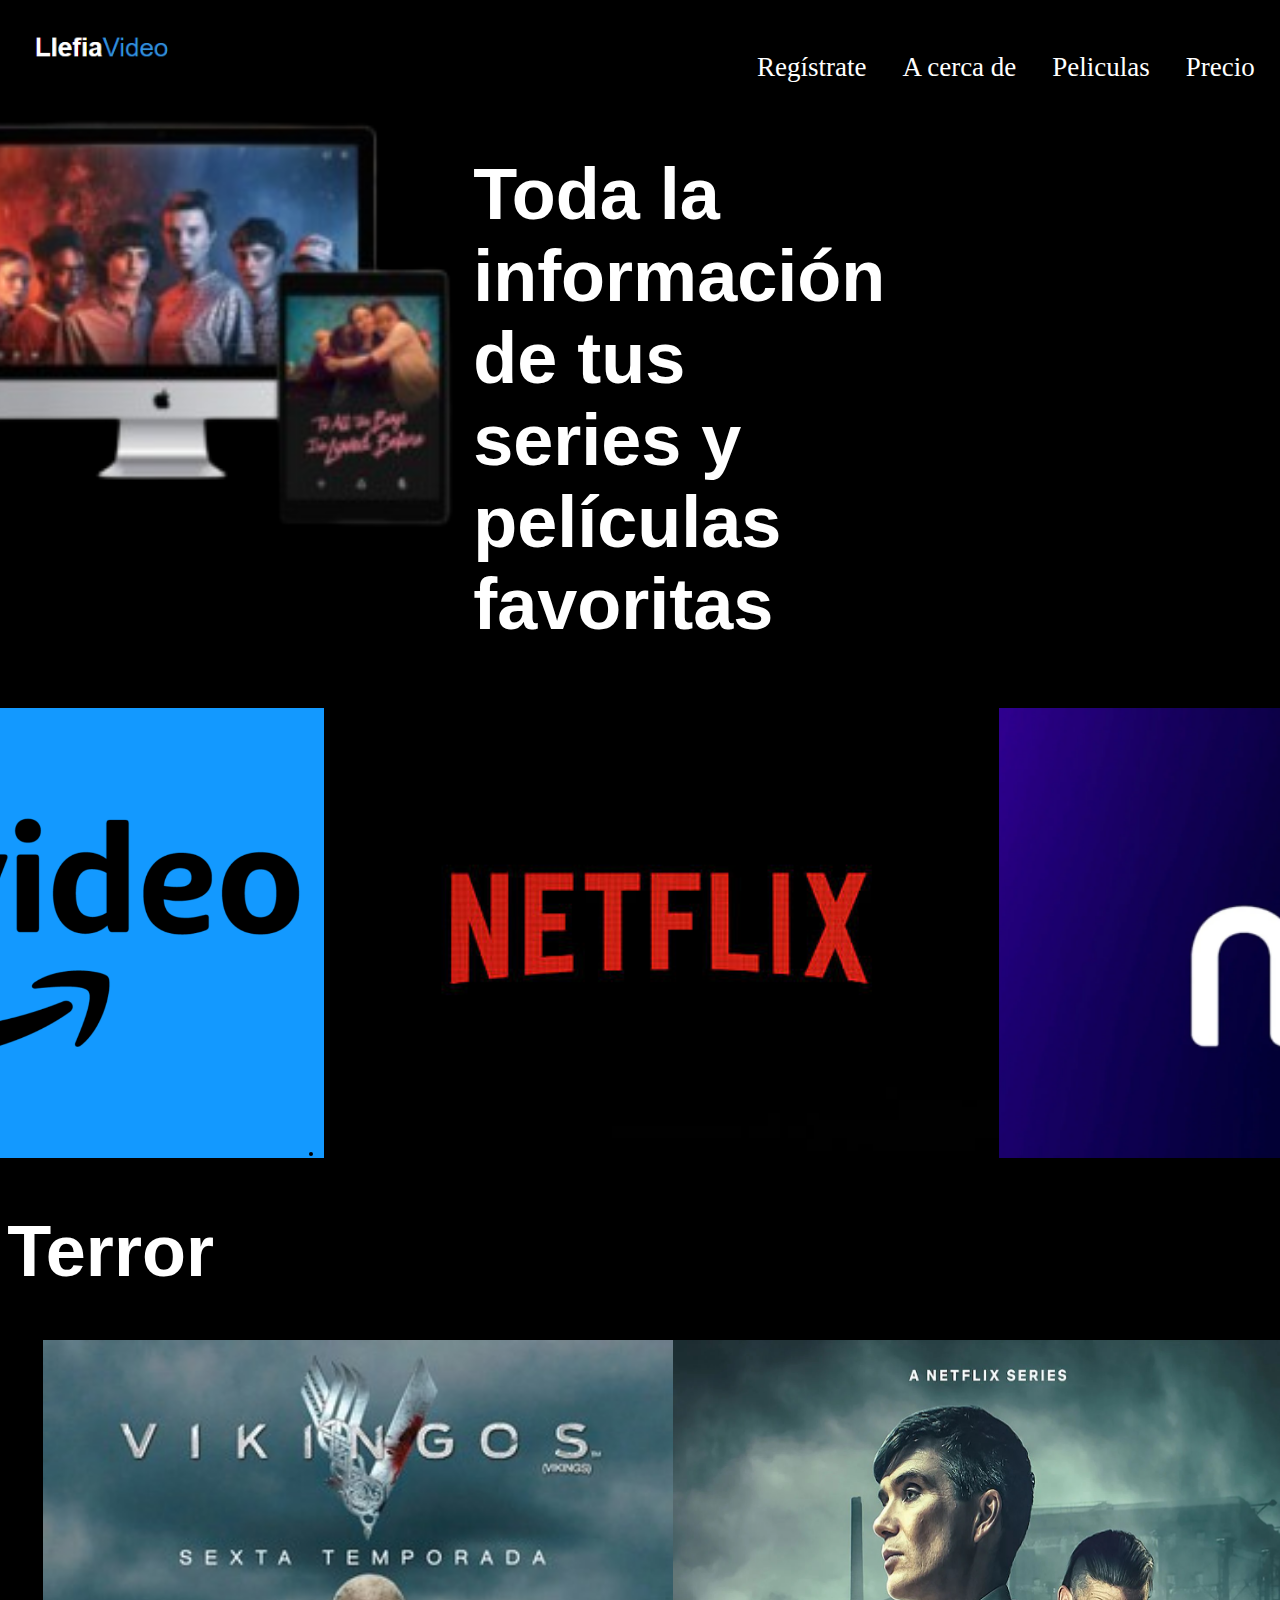
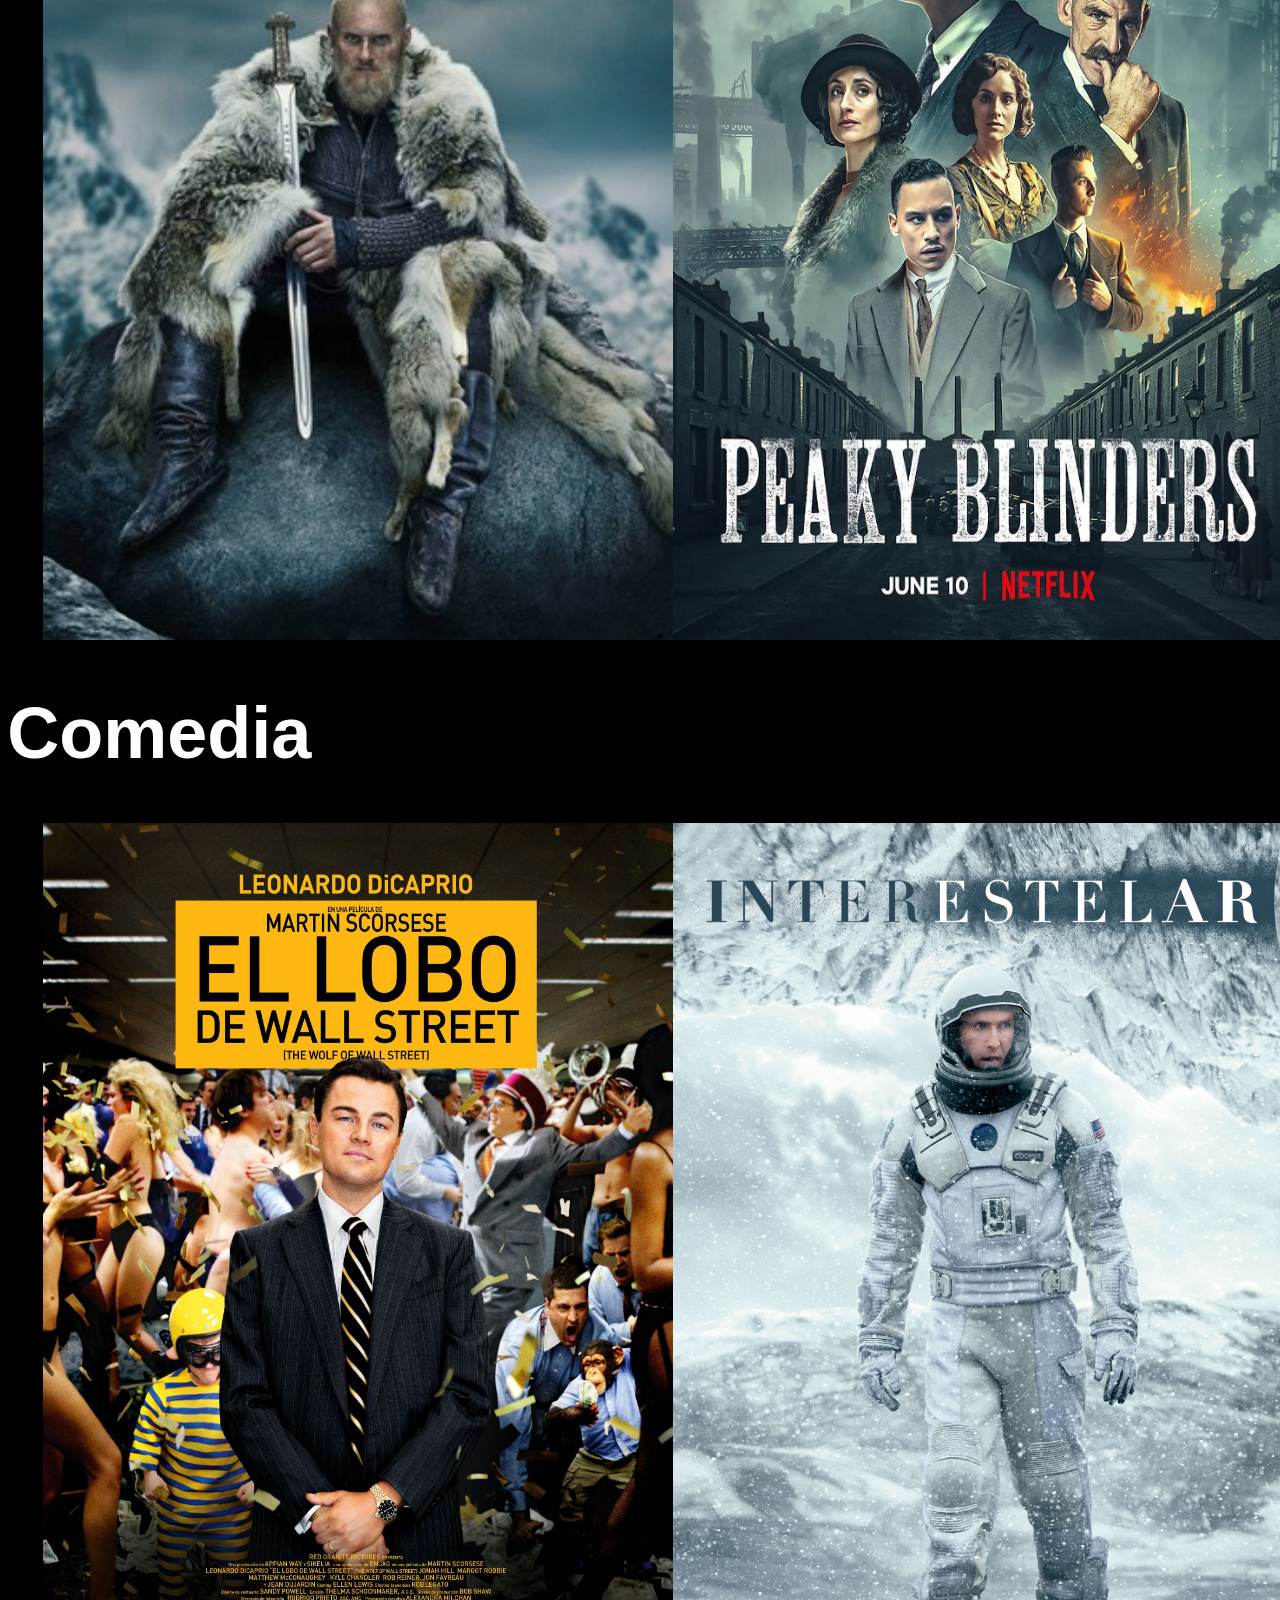
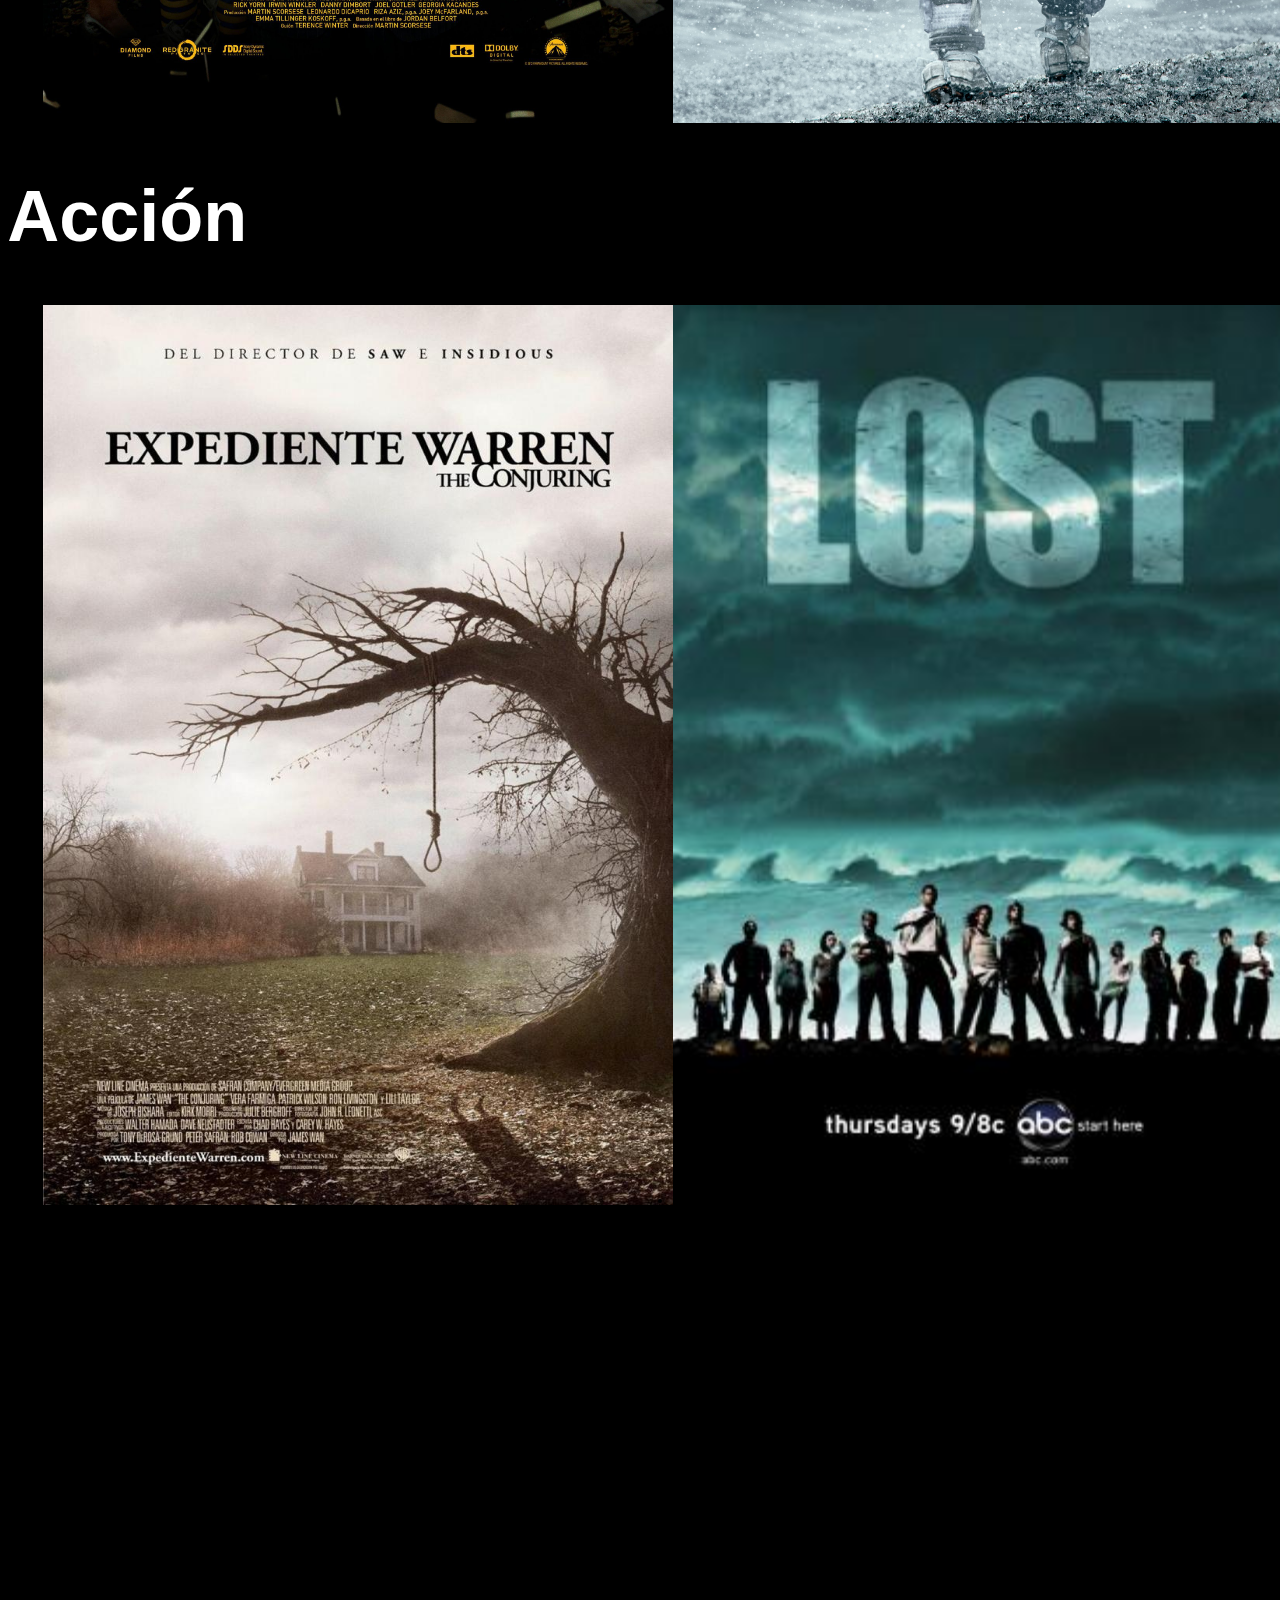
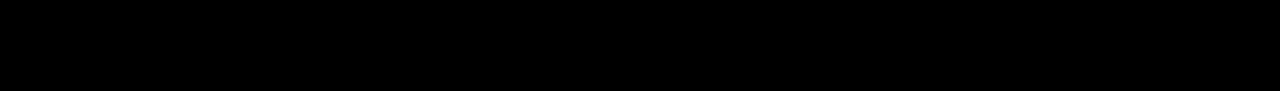
<file: index.html>
<!DOCTYPE html>
<html lang="es">
<head>
    <meta charset="UTF-8">
    <meta name="viewport" content="width=device-width, initial-scale=1.0">
    <title>Home</title>
    <link rel="stylesheet" href="CSS/estilo.css">
    <style>
    body{
        zoom: 90%;
    }
    </style>
</head>
<body>
        <header>
            <div id="menuSuperior">
                <nav>
                    <ul>
                        <li><a href="Paginas/registrate.html">Regístrate</a></li>
                        <li><a href="Paginas/formulario.html">A cerca de</a></li>
                        <li><a href="Paginas/peliculas.html">Peliculas</a></li>
                        <li><a href="#">Precio</a></li>
                    </ul>
                </nav>
            </div>
            <div id="filaLogo">
                    <img src="img/LlefiaVideo.png" alt="LlefiaVideo">
            </div>
            <div id="logoPlataformas">
                <ul>
                    <li><img src="img/fondo-removebg-preview.png" alt=""></li>
                    <li><h1><strong>Toda la información de tus series y películas favoritas</strong></h1></li>
                </ul>
            </div> 
            <div id="marcas">
                <ul>
                    <li><img src="img/Amazon_Prime_Video_blue_logo_2.svg.png" alt="pimeVideo"></li>
                    <li><img src="img/netflixlogo.jpg" alt="netflix"></li>
                    <li><img src="img/hbologo.png" alt="hbomax"></li>
                </ul>
            </div>
    </header>
    <main>
        <h1>Terror</h1>
        <div id="terror">
            <ul>
                <li><img src="img/vikingos.jpg" alt="Vikingos"></li>
                <li><img src="img/Peakyblinders.jpg" alt="PB"></li>
                <li><img src="img/bb.jpg" alt="bb"></li>
                <li><img src="img/thewitcher.png" alt="thewitcher"></li>
                <li><img src="img/thewalkingdead.jpg" alt="TWD"></li>
            </ul>
        </div>
        <h1>Comedia</h1>
        <div id="comedia">
            <ul>
                <li><img src="img/ellobo.jpg" alt="ellobo"></li>
                <li><img src="img/interestelar.jpg" alt="interestelar"></li>
                <li><img src="img/onepiece.jpg" alt="one piece"></li>
                <li><img src="img/juegodetronos.png" alt="Game of thrones"></li>
                <li><img src="img/the_last_of_us.jpg" alt="the last of us"></li>
            </ul>
        </div>
        <h1>Acción</h1>
        <div id="accion">
            <ul>
                <li><img src="img/expedientewarren.jpg" alt="expedientewarren"></li>
                <li><img src="img/lost.jpg" alt="lost"></li>
                <li><img src="img/intime.jpg" alt="intime"></li>
                <li><img src="img/mandalorian.jpg" alt="mandalorian"></li>
                <li><img src="img/loki.webp" alt="loki"></li>
            </ul> 
        </div>
    </main>
</body>
</html>
</file>
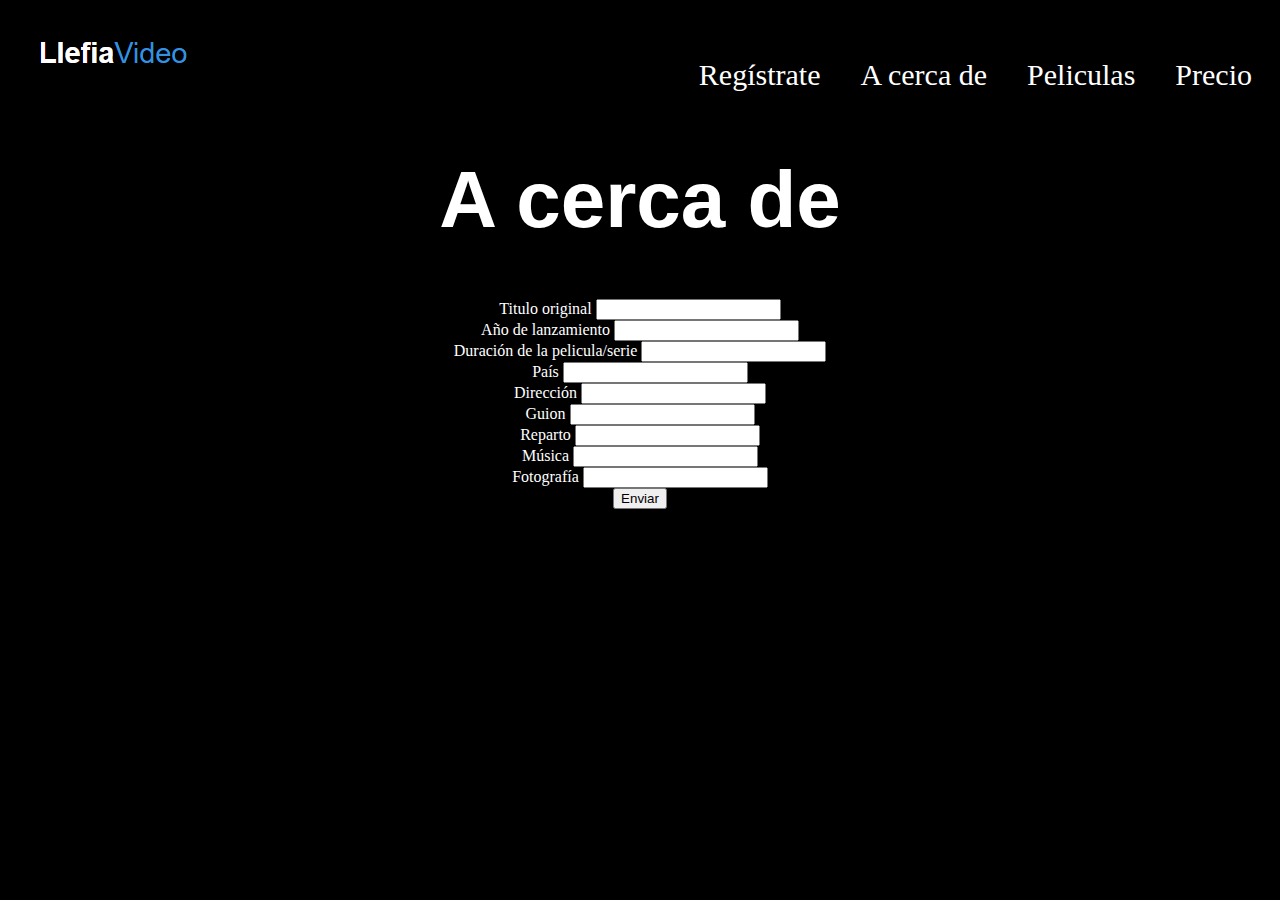
<file: Paginas/formulario.html>
<!DOCTYPE html>
<html lang="es">
<head>
    <meta charset="UTF-8">
    <meta name="viewport" content="width=device-width, initial-scale=1.0">
    <title>Formulario</title>
    <link rel="stylesheet" href="../CSS/estilo.css">
</head>
<body>
    <header>
        <div id="menuSuperior">
            <nav>
                <ul>
                    <li><a href="registrate.html">Regístrate</a></li>
                    <li><a href="#">A cerca de</a></li>
                    <li><a href="peliculas.html">Peliculas</a></li>
                    <li><a href="#">Precio</a></li>
                </ul>
            </nav>
        </div>
        <div id="filaLogo">
            <a href="../index.html">
                <img src="../img/LlefiaVideo.png" alt="LlefiaVideo">  
            </a>
        </div>
    </header>
    <h1 class="medio">A cerca de</h1>
    <form class="medio" action="#" method="get">
        <div>
            <label for="titulo" class="peliblanco">Titulo original</label>
            <input id="titulo" name="titulo" type="text">
            </div>
            <div>
                <label for="año" class="peliblanco">Año de lanzamiento</label>
                <input id="año" name="año" type="number">
            </div>
            <div>
                <label for="duracion" class="peliblanco">Duración de la pelicula/serie</label>
                <input id="duracion" name="duracion" type="text" required>
            </div>
            <div>
                <label for="pais" class="peliblanco">País</label>
                <input id="pais" name="pais" type="text"> 
            </div>
            <div>
                <label for="Direccion" class="peliblanco">Dirección</label>
                <input id="Direccion" type="text">
            </div>
            <div>
                <label for="guion" class="peliblanco">Guion</label>
                <input id="guion" type="text">
            </div>
            <div>
                <label for="reparto" class="peliblanco">Reparto</label>
                <input id="reparto" type="text">
            </div>
            <div>
                <label for="musica" class="peliblanco">Música</label>
                <input id="musica" type="text">
            </div>
            <div>
                <label for="fotografia" class="peliblanco">Fotografía</label>
                <input id="fotografia" type="text">
            </div>
            <button>Enviar</button>   
    </form>
</body>
</html>
</file>
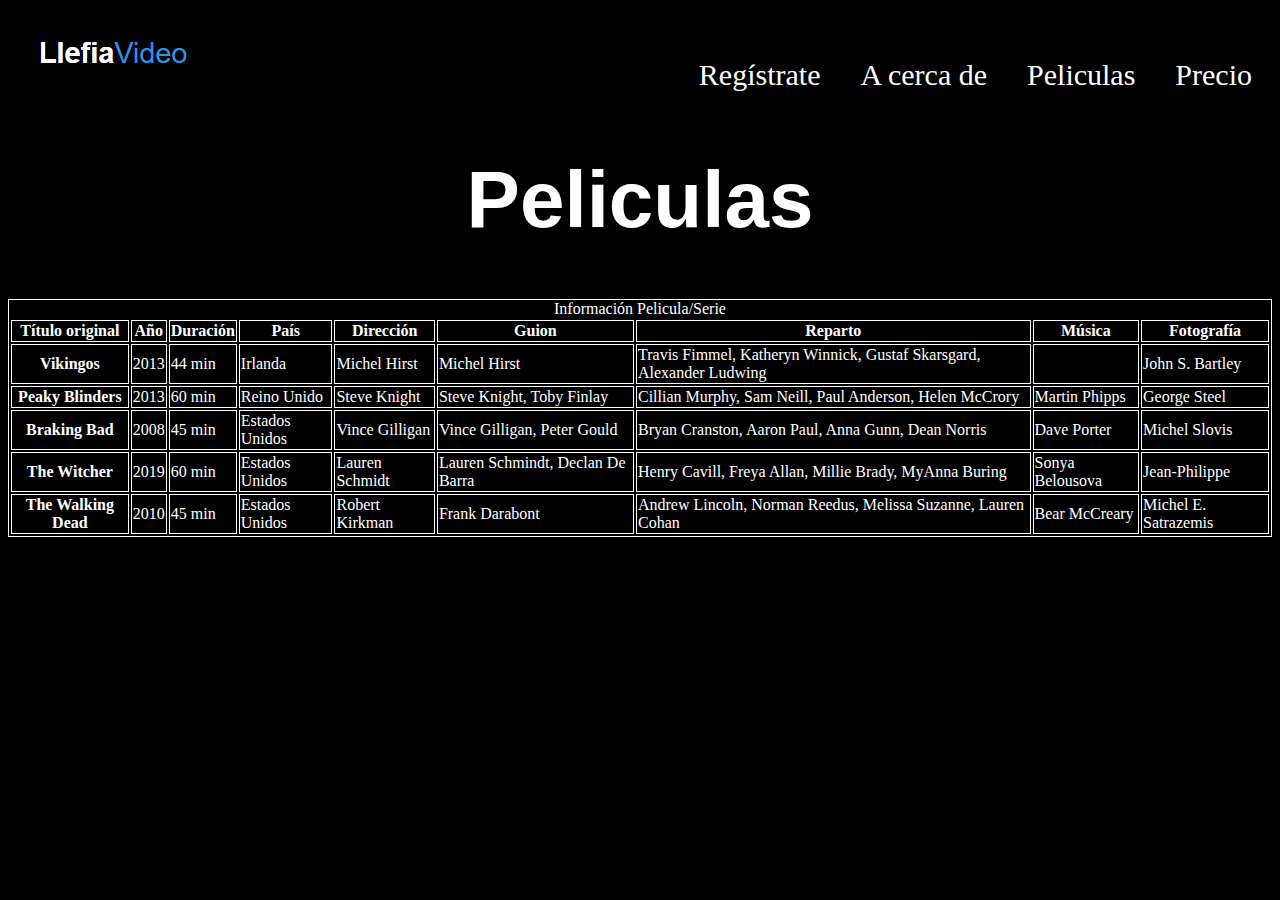
<file: Paginas/peliculas.html>
<!DOCTYPE html>
<html lang="es">
<head>
    <meta charset="UTF-8">
    <meta name="viewport" content="width=device-width, initial-scale=1.0">
    <title>Peliculas</title>
    <link rel="stylesheet" href="../CSS/estilo.css">
    <style>
        table, td, th{
            border: 1px solid;
            color: white;
        }
    </style>
</head>
<body>
    <header>
        <div id="menuSuperior">
            <nav>
                <ul>
                    <li><a href="registrate.html">Regístrate</a></li>
                    <li><a href="formulario.html">A cerca de</a></li>
                    <li><a href="#">Peliculas</a></li>
                    <li><a href="#">Precio</a></li>
                </ul>
            </nav>
        </div>
        <div id="filaLogo">
            <a href="../index.html">
                <img src="../img/LlefiaVideo.png" alt="LlefiaVideo">  
            </a>
        </div>
    </header>
    <h1 class="medio">Peliculas</h1>
   <table class="medio">
    <caption>Información Pelicula/Serie</caption>
    <thead>
        <tr>
            <th>Título original</th>
            <th>Año</th>
            <th>Duración</th>
            <th>País</th>
            <th>Dirección</th>
            <th>Guion</th>
            <th>Reparto</th>
            <th>Música</th>
            <th>Fotografía</th>
        </tr>
        <tr>
            <th>Vikingos</th>
            <td>2013</td>
            <td>44 min</td>
            <td>Irlanda</td>
            <td>Michel Hirst</td>
            <td>Michel Hirst</td>
            <td>Travis Fimmel, Katheryn Winnick, Gustaf Skarsgard, Alexander Ludwing</td>
            <td></td>
            <td>John S. Bartley</td>
        </tr>
        <tr>
            <th>Peaky Blinders</th>
            <td>2013</td>
            <td>60 min</td>
            <td>Reino Unido</td>
            <td>Steve Knight</td>
            <td>Steve Knight, Toby Finlay</td>
            <td>Cillian Murphy, Sam Neill, Paul Anderson, Helen McCrory</td>
            <td>Martin Phipps</td>
            <td>George Steel</td>
        </tr>
        <tr>
            <th>Braking Bad</th>
            <td>2008</td>
            <td>45 min</td>
            <td>Estados Unidos</td>
            <td>Vince Gilligan</td>
            <td>Vince Gilligan, Peter Gould</td>
            <td>Bryan Cranston, Aaron Paul, Anna Gunn, Dean Norris</td>
            <td>Dave Porter</td>
            <td>Michel Slovis</td>
        </tr>
        <tr>
            <th>The Witcher</th>
            <td>2019</td>
            <td>60 min</td>
            <td>Estados Unidos</td>
            <td>Lauren Schmidt</td>
            <td>Lauren Schmindt, Declan De Barra</td>
            <td>Henry Cavill, Freya Allan, Millie Brady, MyAnna Buring</td>
            <td>Sonya Belousova</td>
            <td>Jean-Philippe</td>
        </tr>
        <tr>
            <th>The Walking Dead</th>
            <td>2010</td>
            <td>45 min</td>
            <td>Estados Unidos</td>
            <td>Robert Kirkman</td>
            <td>Frank Darabont</td>
            <td>Andrew Lincoln, Norman Reedus, Melissa Suzanne, Lauren Cohan</td>
            <td>Bear McCreary</td>
            <td>Michel E. Satrazemis</td>
        </tr>
    </thead>
   </table> 
</body>
</html>
</file>
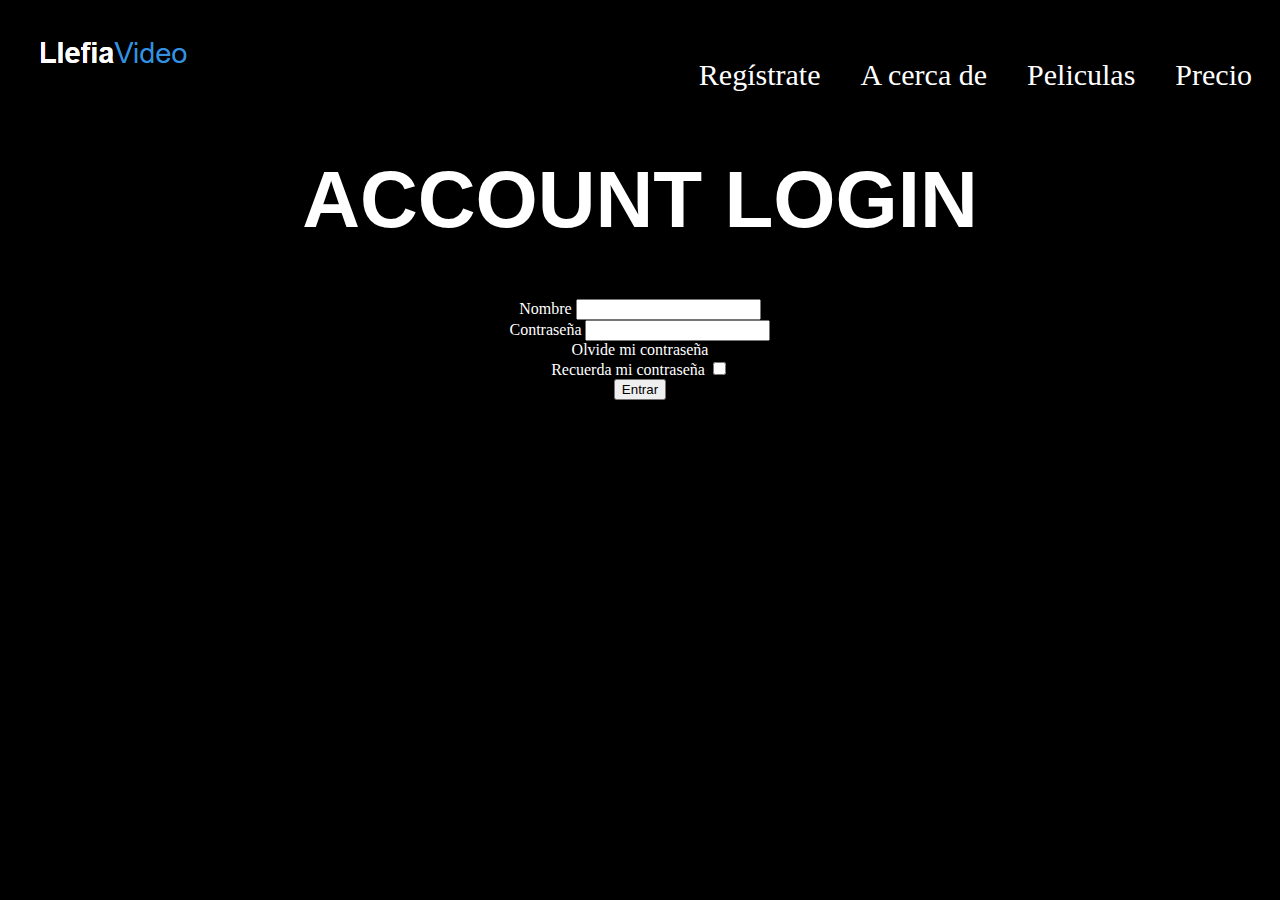
<file: Paginas/registrate.html>
<!DOCTYPE html>
<html lang="es">
<head>
    <meta charset="UTF-8">
    <meta name="viewport" content="width=device-width, initial-scale=1.0">
    <title>Inicio de sesión</title>
    <link rel="stylesheet" href="../CSS/estilo.css">
</head>
<body>
    <header>
        <div id="menuSuperior">
            <nav>
                <ul>
                    <li><a href="#">Regístrate</a></li>
                    <li><a href="formulario.html">A cerca de</a></li>
                    <li><a href="peliculas.html">Peliculas</a></li>
                    <li><a href="#">Precio</a></li>
                </ul>
            </nav>
        </div>
        <div id="filaLogo">
                <a href="../index.html">
                    <img src="../img/LlefiaVideo.png" alt="LlefiaVideo">  
                </a>
        </div>
    </header>
    <h1 class="medio">ACCOUNT LOGIN</h1>
    <div id="login">
        <form class="medio" action="index.html" method="get">
            <div>
                <label for="Nombrelogin" class="peliblanco">Nombre</label>
                <input id="Nombrelogin" name="Nombrelogin" type="text">
                </div>
                <div>
                    <label for="Contraseñalogin" class="peliblanco">Contraseña</label>
                    <input id="Contraseñalogin" name="Contraseñalogin" required type="password"> 
                </div>
                <div>
                    <nav>
                        <a href="#" class="peliblanco">Olvide mi contraseña</a>   
                    </nav>
                </div>
                <div>
                    <label for="recuerdame" class="peliblanco">Recuerda mi contraseña</label>
                    <input id="recuerdame" name="recuerdame" type="checkbox">   
                </div>
                <button>Entrar</button>
        </form>
    </div>
</body>
</html>
</file>
<file: CSS/estilo.css>
body{
    background-color: black;
}
h1{
    color: white;
    font-size: 80px;
    font-family: Arial, Helvetica, sans-serif;
}

p{
    color: white;
}

#menuSuperior nav ul{
    display: flex; /*pone items de menu en horizontal*/
    font-size: 30px;
    float: right;
}

#menuSuperior nav ul li a{ 
    text-decoration: none; /*quita subrayado*/
    color: rgb(255, 255, 255);/*color enlace*/
}

#menuSuperior nav ul li{ 
    list-style: none; /*quita puntitos*/
    padding: 20px; /*Relleno a lis li*/
}

#filaLogo div img{
    display: flex; /*pone items de menu en horizontal*/
    justify-content: space-between;
    float: left;
    height: 300px;
}

#logoPlataformas ul{
    display: flex;
    justify-content: center;
}

#marcas img{
height: 500px;
}

#marcas ul{
    display: flex;
    justify-content: center;
}

#logoPlataformas ul{
display: flex;
}

#logoPlataformas img{
    height: 500px;
}

#terror ul{
    display: flex;
    justify-content: space-between;
}
#terror img{
    height: 1000px;
    width: 700px;
}

#comedia ul{
    display: flex;
    justify-content: space-between;
}
#comedia img{
    height: 1000px;
    width: 700px;
}

#accion ul{
    display: flex;
    justify-content: space-between;
}
#accion img{
    height: 1000px;
    width: 700px;
}

.peliblanco{
    color: white;
    text-decoration: none;
    
}

.medio{
    display: flex;
    flex-direction: column;
    align-items: center;
}
</file>
